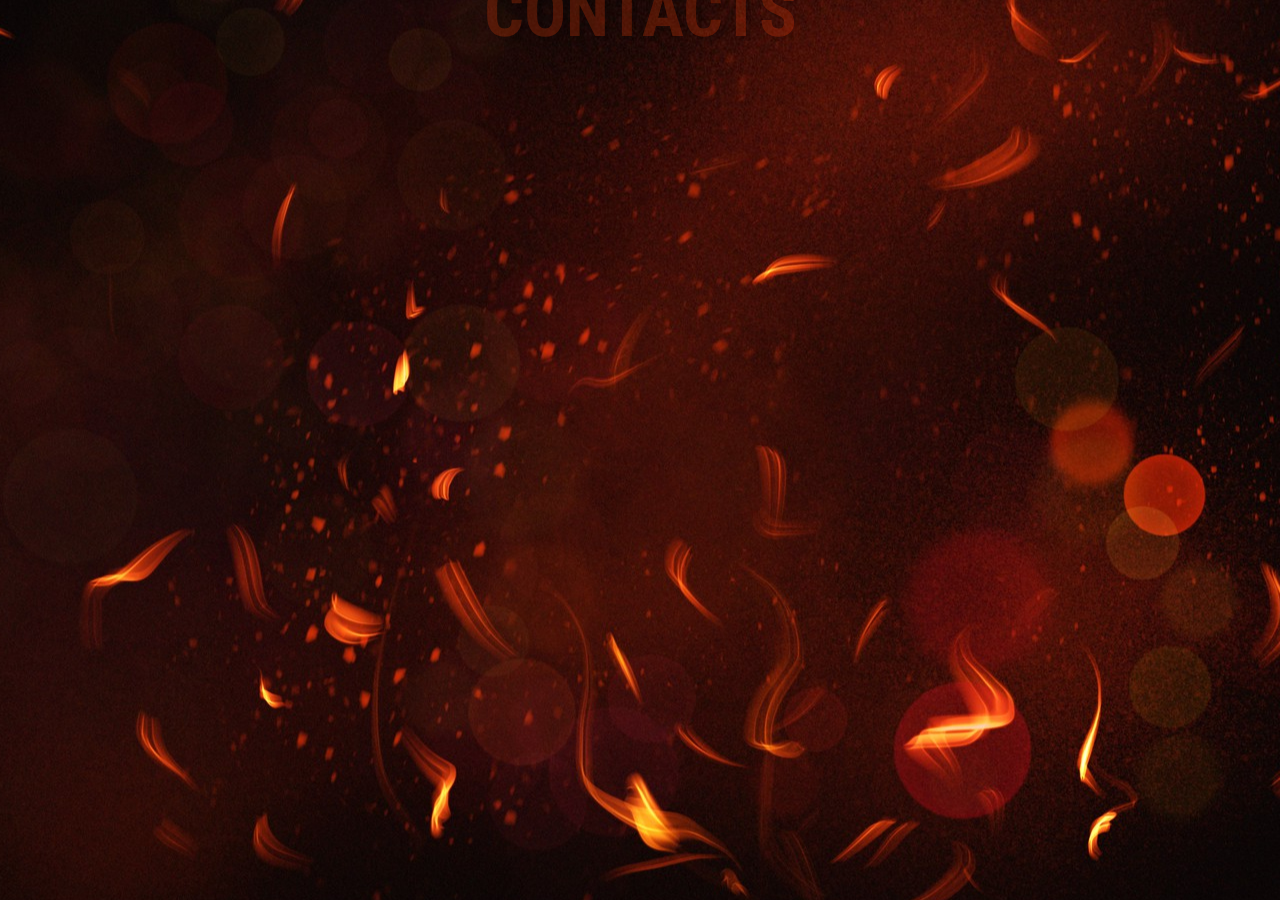
<file: contacts/contacts.html>
<!DOCTYPE html>
<html lang="en">
<head>
    <meta charset="UTF-8">
    <meta http-equiv="X-UA-Compatible" content="IE=edge">
    <meta name="viewport" content="width=device-width, initial-scale=1.0">
    <link rel="icon" href="../Assets/icon.png" />
    <title>SteakHouse</title>
    <link rel="stylesheet" href="contacts.css">
    <link rel="preconnect" href="https://fonts.googleapis.com">
    <link rel="preconnect" href="https://fonts.gstatic.com" crossorigin>
    <link href="https://fonts.googleapis.com/css2?family=Roboto+Condensed:wght@400;700&display=swap" rel="stylesheet">
</head>
<body>

    <div class="flex-cont">
        <h1 class="header">CONTACTS</h1>
        <p class="par">Call us: 06686158639</p>
        <p class="par">Text us: steakhouse@gmail.com</p>
    </div>
    <div class="social">
        <a href="#"><img class="face" src="AssetsContacts/face.png" alt="face"></a>
        <a href="#"><img class="inst" src="AssetsContacts/inst.png" alt="inst"></a>
    </div>
    <div class="adress">
        <p class="adressPar">Adress: Oostwal 199, Oss</p>
    </div>
    <div class="workHours">
        <h3>Work hours</h3>
        <p>Tuesday - Sunday: 17:00 - 00:00</p>
        <p>Monday: closed</p>
    </div>
    
    <script src="https://cdnjs.cloudflare.com/ajax/libs/gsap/3.12.2/gsap.min.js"></script>
    <script src="contacts.js"></script>
</body>
</html>
</file>
<file: contacts/contacts.css>
body {
    font-family: 'Roboto Condensed', sans-serif;
    background-image: url(AssetsContacts/fire.jpg);
    background-position: center;
    background-repeat: no-repeat;
    background-size: auto;
    background-color: black;
    margin: 0;
}

h1 {
    color: #FF4409;
    text-shadow: 5px 5px rgba(0, 0, 0, 0.5);
    font-size: 70px;
}

p {
    color: #FF4409;
    font-size: 35px;
    text-shadow: 5px 5px rgba(0, 0, 0, 0.5);
    margin: 0;
}

h3 {
    color: #FF4409;
    text-shadow: 5px 5px rgba(0, 0, 0, 0.5);
    font-size: 45px;
    margin: 0;
}

img {
    filter: drop-shadow(5px 5px 5px rgba(0, 0, 0, 0.7));
    border-radius: 30px;
    padding: 0;
    border: none;
}

.flex-cont {
    display: flex;
    flex-direction: column;
    align-items: center;
}

.social {
    display: flex;
    justify-content: center;
}

.adress {
    margin-top: 30px;
    display: flex;
    justify-content: center;
}

.workHours {
    margin-top: 30px;
    display: flex;
    flex-direction: column;
    align-items: center;
}

@media all and (max-width: 500px) {
    h1 {
        font-size: 50px;
    }

    p {
        font-size: 25px;
    }

    h3 {
        font-size: 35px;
    }

}
</file>
